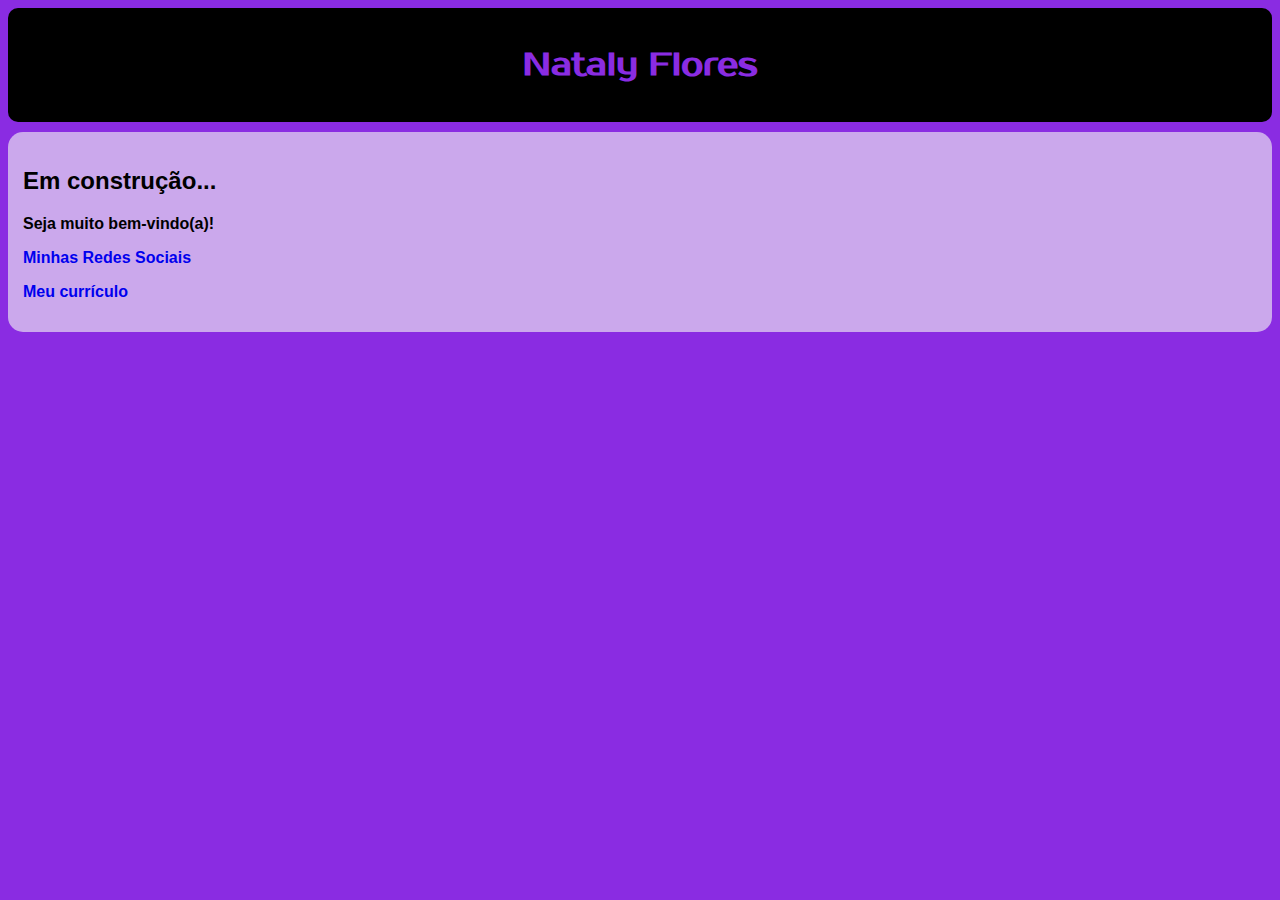
<file: index.html>
<!DOCTYPE html>
<html lang="pt-br">
<head>
    <meta charset="UTF-8">
    <meta http-equiv="X-UA-Compatible" content="IE=edge">
    <meta name="viewport" content="width=device-width, initial-scale=1.0">
    <link rel="shortcut icon" href="images/favicon.ico" type="image/x-icon">
    <title>Nataly Flores</title>
    <link rel="stylesheet" href="style.css">
</head>
<body>
    <header>
        <h1>Nataly Flores</h1>
    </header>
    <main>
        <h2>Em construção...</h2>
        <p>Seja muito bem-vindo(a)!</p>
        <p><a href="redes_sociais.html" target="_blank" rel="next" >Minhas Redes Sociais</a></p>
        <p><a href="cv.html" target="_blank" rel="nexy" >Meu currículo</a></p>
    </main>
   
</body>
</html>
</file>
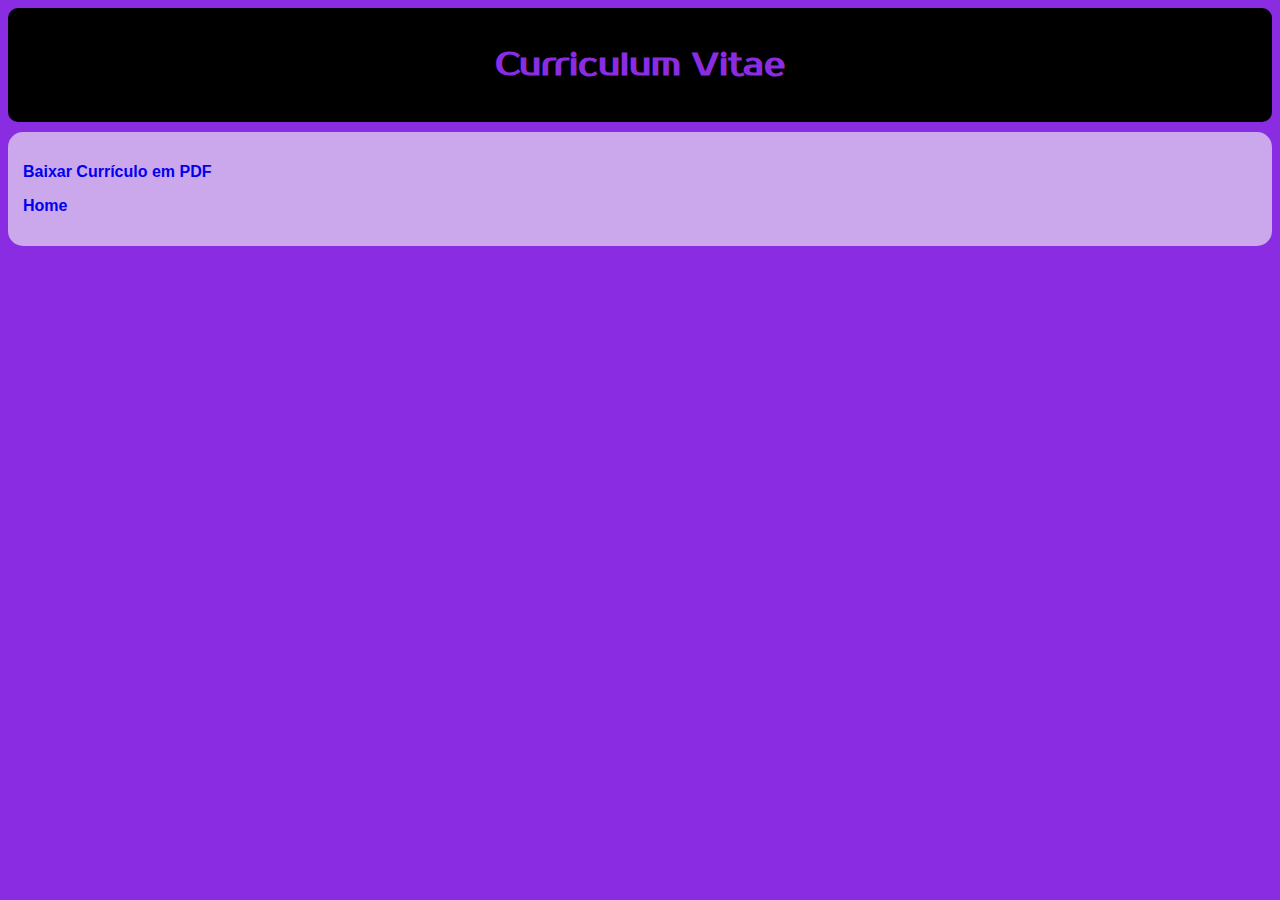
<file: cv.html>
<!DOCTYPE html>
<html lang="pt-br">
<head>
    <meta charset="UTF-8">
    <meta http-equiv="X-UA-Compatible" content="IE=edge">
    <meta name="viewport" content="width=device-width, initial-scale=1.0">
    <title>Currículo</title>
    <link rel="stylesheet" href="style.css">
</head>
<body>
    <header>
        <h1>Curriculum Vitae</h1>
    </header>
    <main>
        <p><a href="arquivos/nataly_flores.pdf" download="nataly_flores.pdf" type="application/pdf">Baixar Currículo em PDF</a></p>
        <p><a href="index.html">Home</a></p>
    </main>
</body>
</html>
</file>
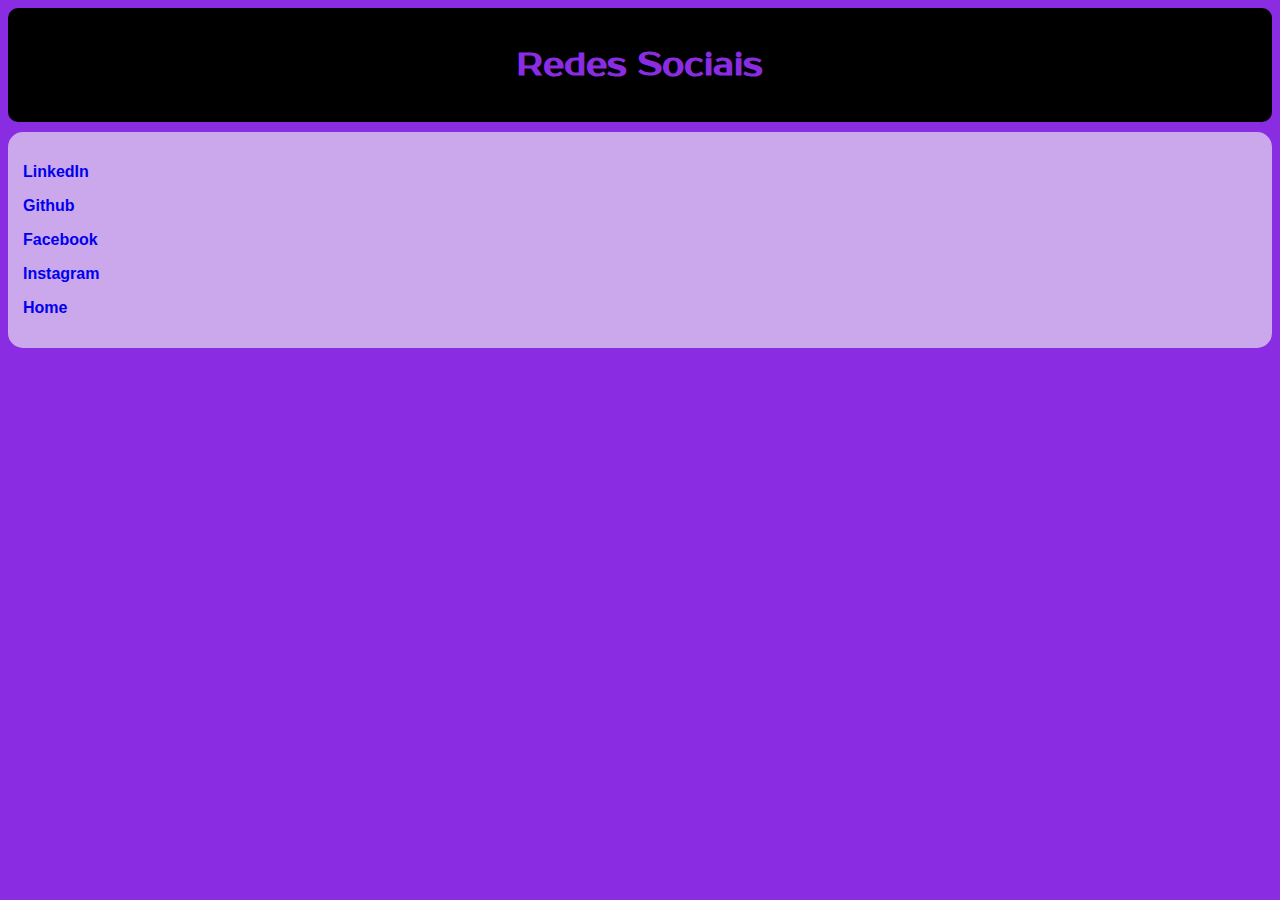
<file: redes_sociais.html>
<!DOCTYPE html>
<html lang="pt-br">
<head>
    <meta charset="UTF-8">
    <meta http-equiv="X-UA-Compatible" content="IE=edge">
    <meta name="viewport" content="width=device-width, initial-scale=1.0">
    <title>Redes Sociais</title>
    <link rel="stylesheet" href="style.css">
</head>
<body>
    <header>
        <h1>Redes Sociais</h1>
    </header>
    <main>
        <p><a href="https://www.linkedin.com/in/natalyfloresdev/" target="_blank">LinkedIn</a></p>
        <p><a href="https://github.com/natyxflow" target="_blank">Github</a></p>
        <p><a href="https://www.facebook.com/natyxflow" target="_blank">Facebook</a></p>
        <p><a href="https://www.instagram.com/natyxflow/" target="_blank">Instagram</a></p>
        <p><a href="index.html" target="_self"  rel="prev">Home</a></p>
    </main>
</body>
</html>
</file>
<file: style.css>
@charset "UTF-8";

@import url('https://fonts.googleapis.com/css2?family=Prosto+One&display=swap');

* {
    font-family: 'Segoe UI', Tahoma, Geneva, Verdana, sans-serif;
  
}

:root {
    --cor1: #8a2ce2;
    --cor2: #cba8ec;

    --fonte-destaque: 'Prosto One', cursive;
}

header {
    background-color: black;
    padding: 15px;
    text-align: center;
    border-radius: 10px;
}

h1 {
    color: var(--cor1);
    font-family: var(--fonte-destaque);
}

body {
    background-color: var(--cor1);
}

a {
    text-decoration: none;
}

a:hover {
    color: white;
    
}

main {
    margin-top: 10px;
    background-color: var(--cor2);
    border-radius: 15px;
    padding: 15px;
}
main > p {
    font-weight: bold;
}
</file>
